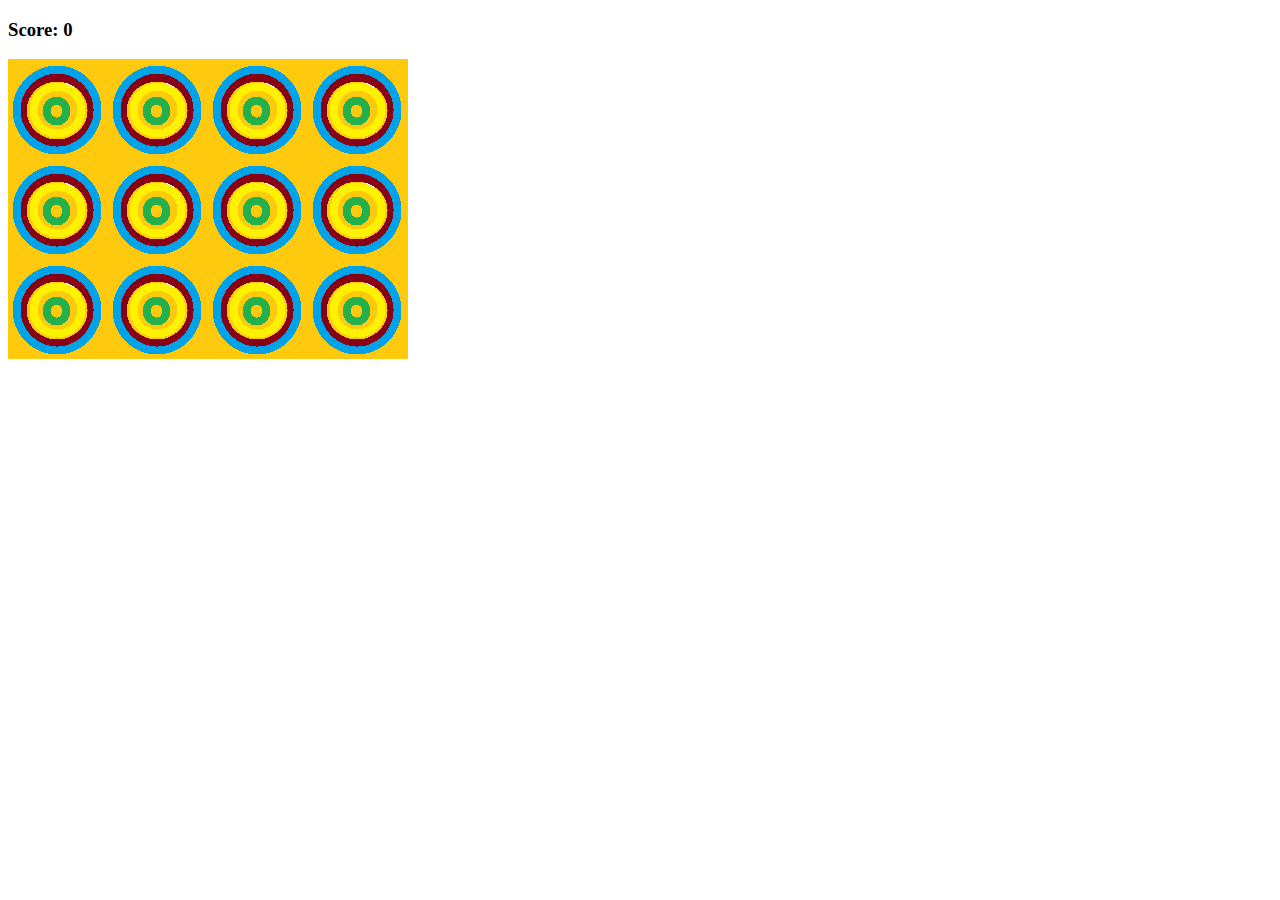
<file: index.html>
<!DOCTYPE html>
<html lang="en">
<head>
    <meta charset="UTF-8">
    <link rel="stylesheet" href="MemoryGame/style.css">
    <script src="MemoryGame/app.js" charset="utf-8"></script>
    <title>Jogo da memória</title>
</head>
<body>
    <h3>Score: <span id="result">0</span> </h3>
    <div class="grid">
    </div>
</body>
</html>
</file>
<file: MemoryGame/style.css>
.grid {
    display:flex;
    flex-wrap: wrap;
    height: 300px;
    width: 400px;
}
</file>
